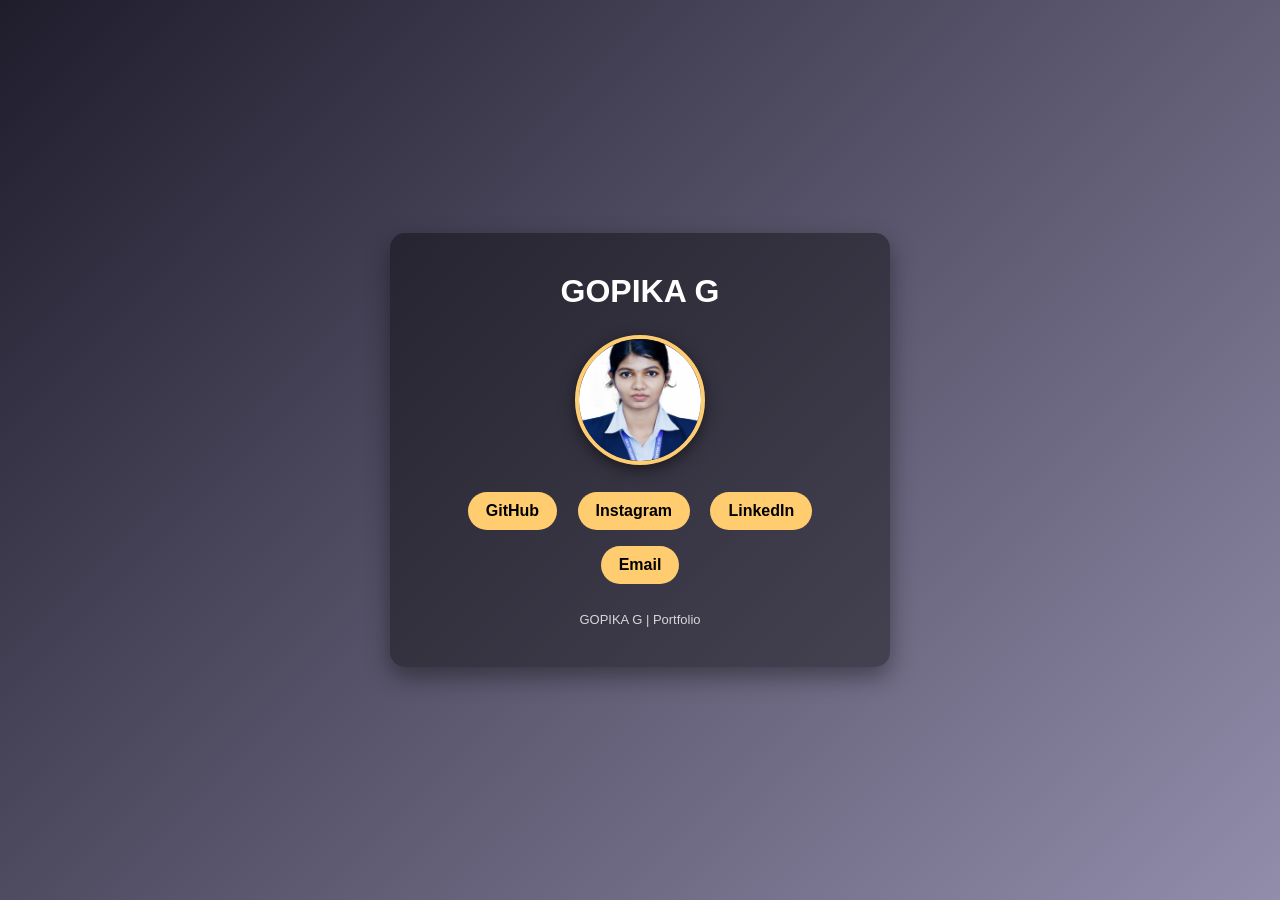
<file: index.html>
<!DOCTYPE html>
<html lang="en">
<head>
    <meta charset="UTF-8">
    <title>GOPIKA G | Portfolio</title>
    <meta name="viewport" content="width=device-width, initial-scale=1.0">

    <style>
        * {
            margin: 0;
            padding: 0;
            box-sizing: border-box;
            font-family: Arial, Helvetica, sans-serif;
        }

        body {
            background: linear-gradient(135deg, #1f1c2c, #928dab);
            height: 100vh;
            display: flex;
            justify-content: center;
            align-items: center;
            color: white;
        }

        .container {
            text-align: center;
            padding: 40px;
            background: rgba(0, 0, 0, 0.4);
            border-radius: 15px;
            width: 90%;
            max-width: 500px;
            box-shadow: 0 10px 25px rgba(0,0,0,0.4);
        }

        h1 {
            font-size: 32px;
            margin-bottom: 10px;
        }

        h2 {
            font-size: 20px;
            margin-bottom: 20px;
            color: #ffcc70;
        }

        p {
            font-size: 15px;
            margin-bottom: 30px;
            line-height: 1.6;
        }
        .profile-pic {
            width:130px;
            height:130px;
            border-radius:50%;
            object-fit:cover;
            margin:15px 0;
            border:4px solid #ffcc70;
            box-shadow:0 5px 15px rgba(0,0,0,0.5);
        }
       
        .buttons a {
            text-decoration: none;
            display: inline-block;
            margin: 8px;
            padding: 10px 18px;
            border-radius: 25px;
            background: #ffcc70;
            color: black;
            font-weight: bold;
            transition: 0.3s ease;
        }

        .buttons a:hover {
            background: white;
            transform: scale(1.1);
        }

        footer {
            margin-top: 20px;
            font-size: 13px;
            opacity: 0.8;
        }
    </style>
</head>
<body>

    <div class="container">
        <h1>GOPIKA G</h1>
        <img src="profilepic.jpg" alt="Gopika" class="profile-pic">


        <div class="buttons">
            <a href="https://github.com/gopikag2852004" target="_blank">GitHub</a>
            <a href="https://instagram.com/gopiiiikaa" target="_blank">Instagram</a>
            <a href="https://www.linkedin.com/in/gopika-g-8975b5404" target="_blank">LinkedIn</a>
            <a href="mailto:gopikag2852004@gmail.com">Email</a>
        </div>

        <footer>
            GOPIKA G | Portfolio
        </footer>
    </div>

</body>
</html>
</file>
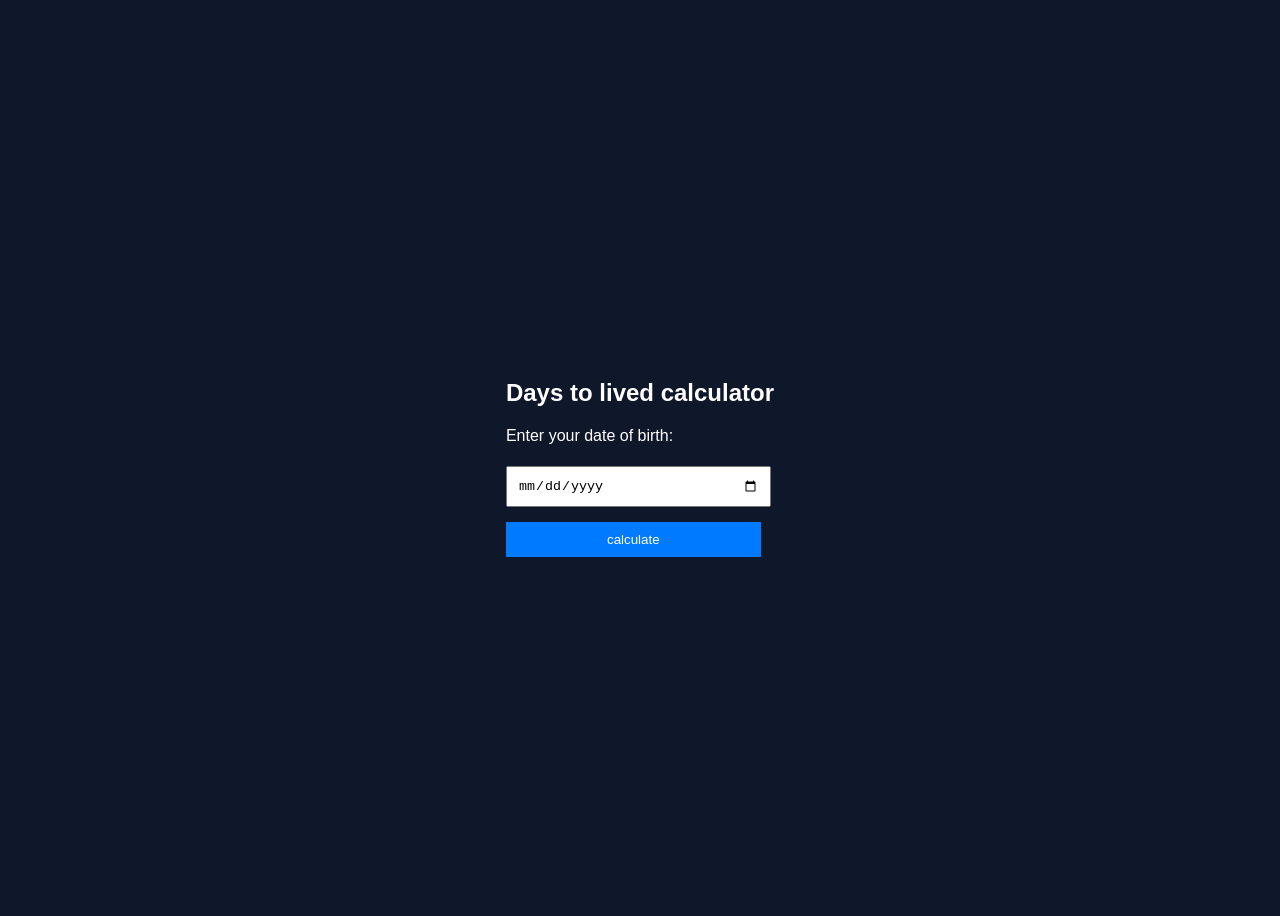
<file: project.html.html>
<!DOCTYPE html>
<html lang="en">
<head>
    <meta charset="UTF-8">
    <meta name="viewport" content="width=device-width,initial-scale=1.0">
    <link rel="stylesheet" href="style.css">
    <title>Document</title>
</head>
<body>
    <div class="project_container">
        <h2 class="main_heading">Days to lived calculator</h2>
        <p class="prompt_para">Enter your date of birth:</p>
        <input type=date class="date_input" id="dob_input">
        <button class="fetch_result" onclick="calculatedate()">calculate</button>
        <div class="result-text" id="result"></div>
    </div>
    <script>
        function calculatedate(){
            const dob=document.getElementById("dob_input").value;
            console.log(dob);
            if(!dob){
                document.getElementById('result').innerText="Please select a date";
                return;
            }
            const dateobj=new Date(dob);
            const today=new Date();
            console.log(today);
            const datediff=Math.abs(today-dateobj);
            console.log(datediff);
            const daydiff=Math.ceil(datediff/(1000*60*60*24))
            document.getElementById('result').innerText=`You have lived for approximately ${daydiff.toLocaleString()} days!`;
            return;
        }
    </script>
</body>
</html>
</file>
<file: style.css>
body {
    font-family: Arial, sans-serif;
    background: #0f172a;
    display: flex;
    justify-content: center;
    align-items: center;
    height: 100vh;
    color:white;
}

.container {
    background-color: rgb(255,255, 255,0.03);
    padding: 30px;
    width: 350px;
    border-radius: 8px;
    box-shadow: 0 8px 20px rgba(0, 0, 0, 0.2);
}

h2 {
    text-align: center;
}

label {
    display: block;
    margin-top: 10px;
}

input {
    width: 90%;
    padding: 10px;
    margin-top: 5px;
}

button {
    width: 95%;
    padding: 10px;
    margin-top: 15px;
    background-color: #007bff;
    color: white;
    border: none;
    cursor: pointer;
}

button:hover {
    background-color: #0056b3;
}

.signup {
    text-align: center;
    margin-top: 15px;
}

.signup a {
    text-decoration: none;
    color: #007bff;
}
</file>
